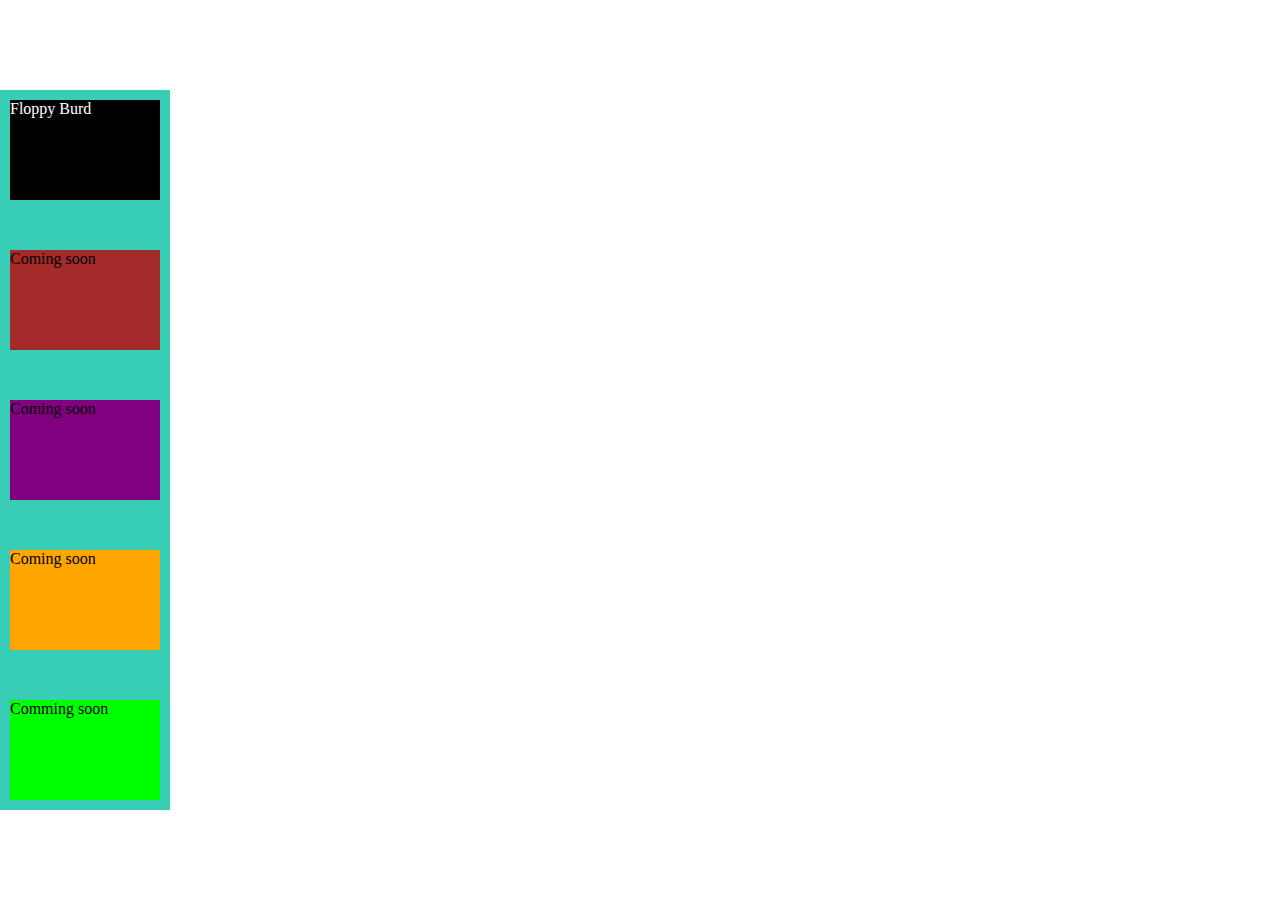
<file: index.html>
<!DOCTYPE html>
<html>
<head>
	<title>BPPS GAMMES</title>
	<link rel="stylesheet" type="text/css" href="UItest.css">
	<script data-ad-client="ca-pub-3849704844766836" async src="https://pagead2.googlesyndication.com/pagead/js/adsbygoogle.js"></script>
</head>
<body>
<div id="leftBox">
<a href="flappy.html"><div class="littleLeftBox" id="game1" >Floppy Burd</div></a>
<div class="littleLeftBox" id="game2">Coming soon</div>
<div class="littleLeftBox" id="game3">Coming soon</div>
<div class="littleLeftBox" id="game4">Coming soon</div>
<div class="littleLeftBox" id="game5">Comming soon</div>
</div>
<!--<div id="adTest"></div>-->
</body>
</html>
</file>
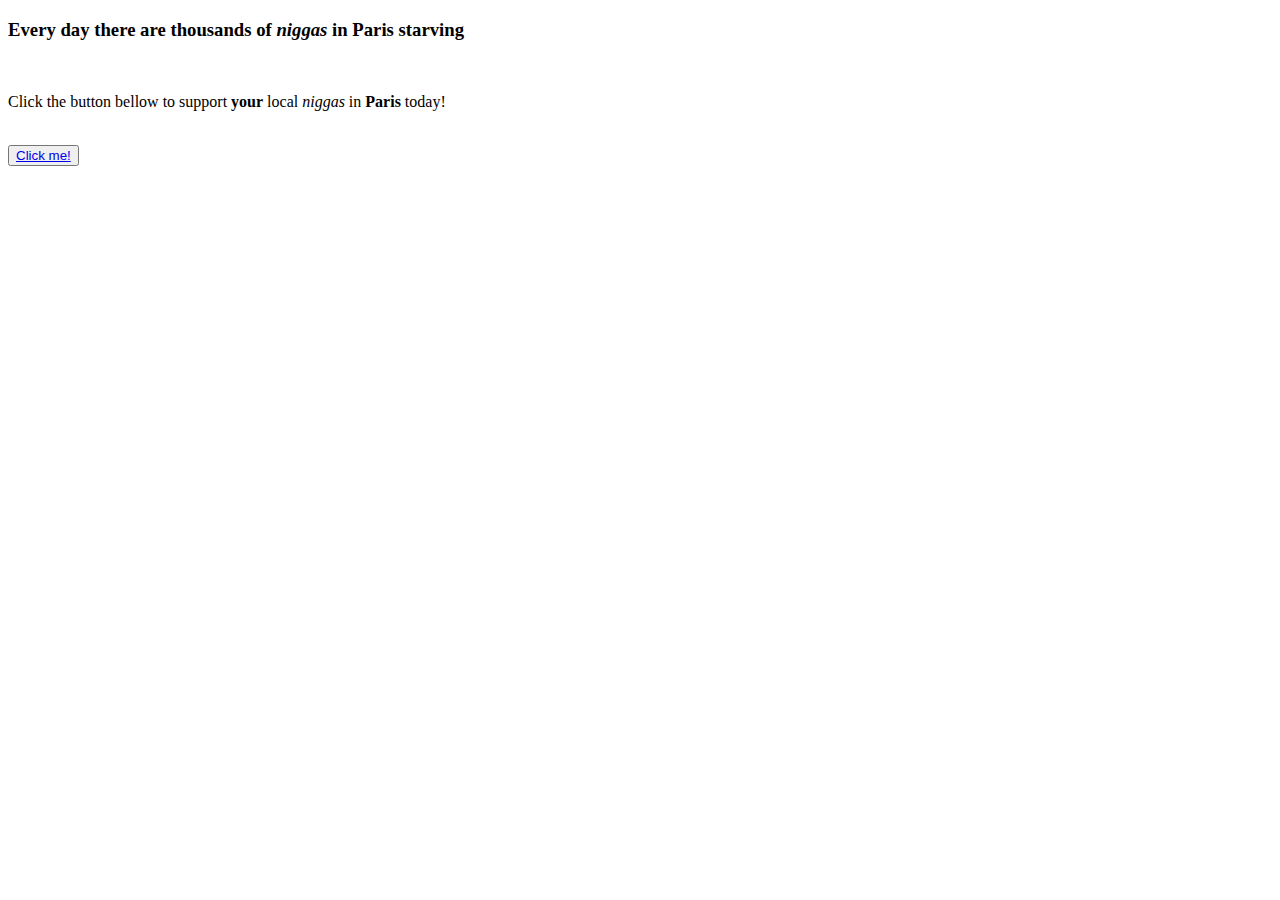
<file: DaFolder/index.html>
<!doctype html>
<html>
<body>
<h3>Every day there are thousands of <em>niggas</em> in <strong>Paris</strong> starving</h3>
<br>
<p>Click the button bellow to support <strong>your</strong> local <em>niggas</em> in <strong>Paris</strong> today!</p>
<br>
<button><a href="https://youtu.be/dQw4w9WgXcQ">Click me!</a></button>
</body>
</html>
</file>
<file: UItest.css>
*{
    padding: 0;
    margin: 0;
}

a {
    color: white;
    text-decoration: none;
    }

#leftBox{
    
    width: 150px;
    background-color: rgb(56, 206, 181);
    position: relative;
    top: 90px;
    padding: 10px;
}

#adTest{
    height: 1080px;
    width: 150px;
    background-color: rgb(223, 32, 25);
    position: relative;
    left: 1770px;
    top: -1080px;
}
.littleLeftBox{
    height: 100px;
    width: 150px;
    position: relative;
    left: 0px;
    top: 0px;
    margin-top: 50px;
}
#game1{
    background-color:black ;
    margin-top: 0px;
    animation: slideIn 0.7s;
    animation: slideOut 0.7s;
}
#game2{
    background-color: brown;
}
#game3{
    background-color: purple;
}
#game4{
    background-color: orange;
}
#game5{
    background-color:lime ;
}
@keyframes slideIn{
    0%{left: 0px;}
    50%{left: 100px;}
}

@keyframes slideOut{
    0%{left: 100px;}
    100%{left: 0px;}
}
</file>
